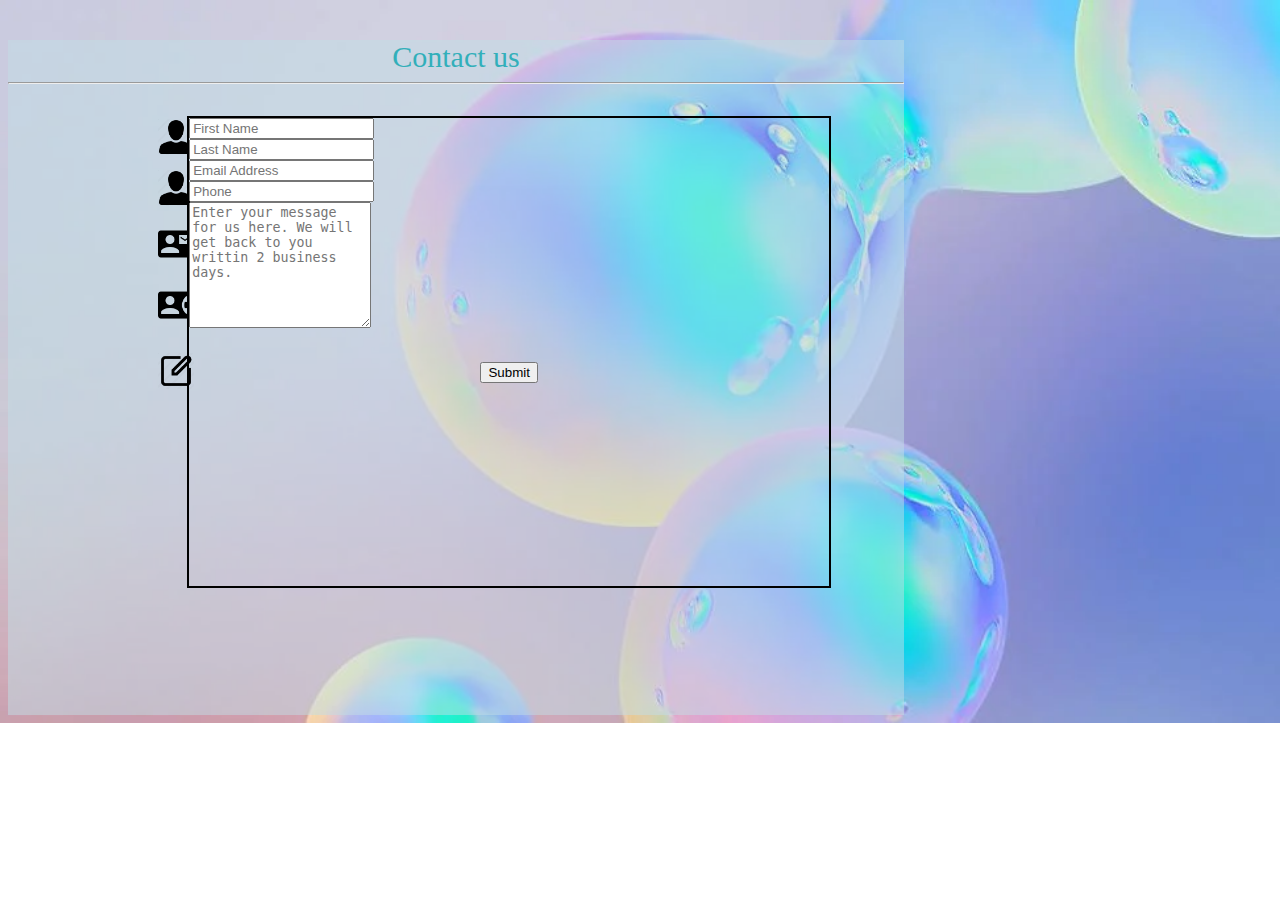
<file: Ej2/index2.html>
<!DOCTYPE html>
<html lang="en">
  <head>
    <meta charset="UTF-8" />
    <meta http-equiv="X-UA-Compatible" content="IE=edge" />
    <meta name="viewport" content="width=device-width, initial-scale=1.0" />
    <title>Bootstrap</title>
    <!-- CSS only -->
    <link
      href="https://cdn.jsdelivr.net/npm/bootstrap@5.2.2/dist/css/bootstrap.min.css"
      rel="stylesheet"
      integrity="sha384-Zenh87qX5JnK2Jl0vWa8Ck2rdkQ2Bzep5IDxbcnCeuOxjzrPF/et3URy9Bv1WTRi"
      crossorigin="anonymous"
    />

    <link rel="stylesheet" href="./css/style2.css" />
  </head>
  <body>
    <div class="container-fluid">
      <div class="text">Contact us</div>
      <hr />
      <div class="container-fuid9">
        <div class="img1"><img src="./img/name1.webp" alt="" /></div>
        <div class="img2"><img src="./img/name1.webp" alt="" /></div>
        <div class="img3"><img src="./img/email.webp" alt="" /></div>
        <div class="img4"><img src="./img/telf.webp" alt="" /></div>
        <div class="img5"><img src="./img/writter.webp" alt="" /></div>
      </div>
      <div class="container-fluid1">
        <div class="form-group">
          <div class="mb-3">
            <input
              type="name"
              class="form-control"
              id="exampleFormControlInput1"
              placeholder="First Name"
            />
          </div>
          <div class="mb-3">
            <input
              type="name"
              class="form-control"
              id="exampleFormControlInput1"
              placeholder="Last Name"
            />
          </div>
          <div class="mb-3">
            <input
              type="email"
              class="form-control"
              id="exampleFormControlInput1"
              placeholder="Email Address"
            />
          </div>
          <div class="mb-3">
            <input
              type="phone"
              class="form-control"
              id="exampleFormControlInput1"
              placeholder="Phone"
            />
          </div>
          <div class="mb-3">
            <textarea
              class="form-control"
              id="exampleFormControlTextarea1"
              rows="8"
              placeholder="Enter your message for us here. We will get back to you writtin 2 business days."
            ></textarea>
          </div>
        </div>
        <div class="container-fluid2">
          <button type="button" class="btn btn-primary">Submit</button>
        </div>

        <!-- JavaScript Bundle with Popper -->
        <script
          src="https://cdn.jsdelivr.net/npm/bootstrap@5.2.2/dist/js/bootstrap.bundle.min.js"
          integrity="sha384-OERcA2EqjJCMA+/3y+gxIOqMEjwtxJY7qPCqsdltbNJuaOe923+mo//f6V8Qbsw3"
          crossorigin="anonymous"
        ></script>
      </div>
    </div>
  </body>
</html>
</file>
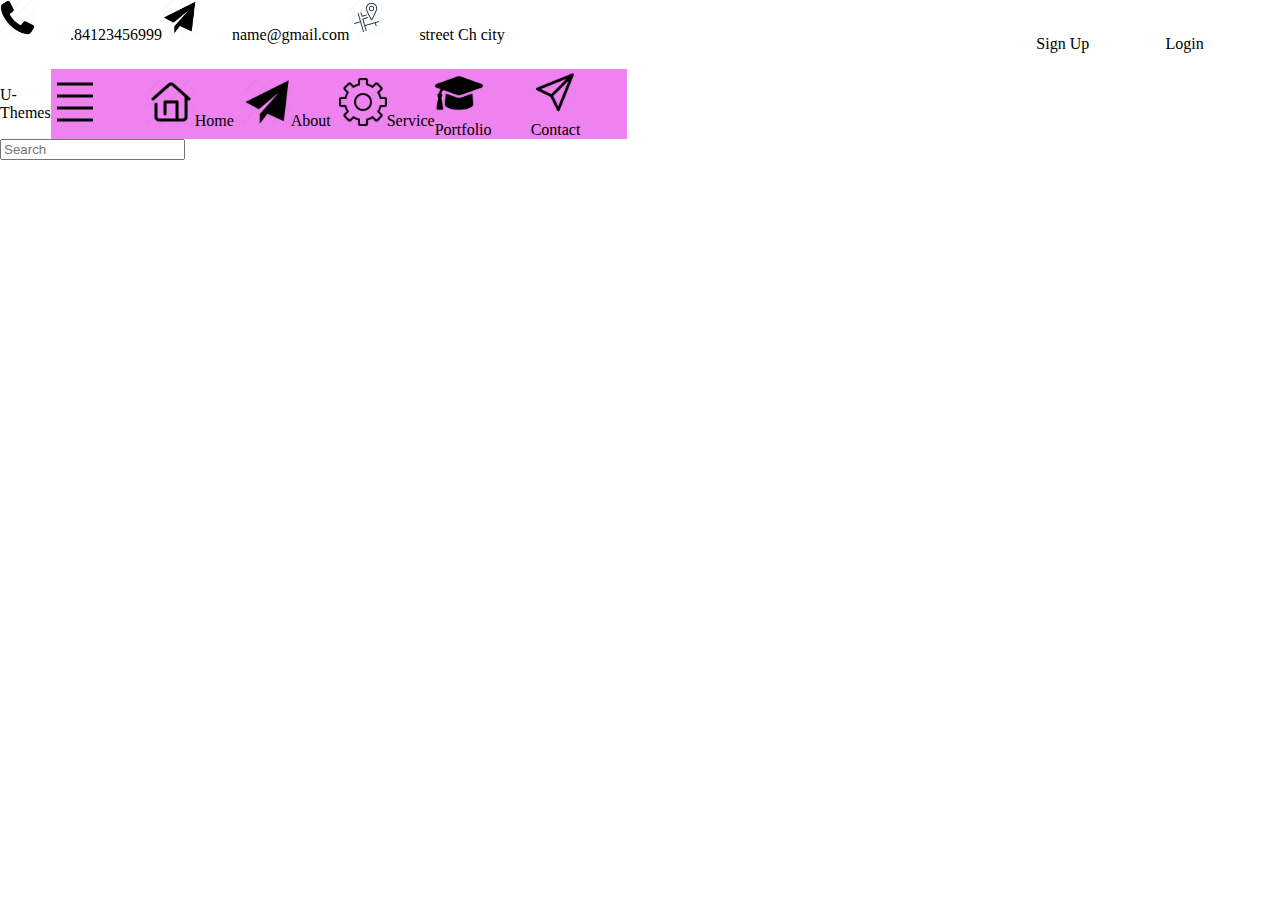
<file: Ej3/index3.html>
<!DOCTYPE html>
<html lang="en">
<head>
  <meta charset="UTF-8">
  <meta http-equiv="X-UA-Compatible" content="IE=edge">
  <meta name="viewport" content="width=device-width, initial-scale=1.0">
  <title>Document</title>
  <link rel="stylesheet" href="./css/style3.css">
  <!-- CSS only -->
  <link href="https://cdn.jsdelivr.net/npm/bootstrap@5.2.2/dist/css/bootstrap.min.css" rel="stylesheet" integrity="sha384-Zenh87qX5JnK2Jl0vWa8Ck2rdkQ2Bzep5IDxbcnCeuOxjzrPF/et3URy9Bv1WTRi" crossorigin="anonymous">
<!-- JavaScript Bundle with Popper -->
<script src="https://cdn.jsdelivr.net/npm/bootstrap@5.2.2/dist/js/bootstrap.bundle.min.js" integrity="sha384-OERcA2EqjJCMA+/3y+gxIOqMEjwtxJY7qPCqsdltbNJuaOe923+mo//f6V8Qbsw3" crossorigin="anonymous"></script>
</head>
<body>
 <div class="container-fluid">
<!-- PRIMERA BARRA -->
  <div class="container-fluid1">
    <div class="imagen1"><img src="./img/call.webp" alt=""></div>
    <p>.84123456999</p>
      <div class="imagen1"><img src="./img/send.webp" alt=""></div>
    <p>name@gmail.com</p>
      <div class="imagen1"><img src="./img/street.webp" alt=""></div>
    <p>street Ch city</p>
  </div>
  <div class="container-fluid2">
    <p>Sign Up</p>
    <p>Login</p>
  </div>
<!-- SEGUNDA BARRA -->
<nav class="navbar bg-light">
  <div class="container-fluid1-1">
    <a class="navbar-brand">U-Themes</a>
<div class="container-fluid3">
  <div class="image1"><img src="./img/line.webp" alt=""></div>
  <div class="image1"><img src="./img/house.webp" alt="">Home</div>
  <div class="image1"><img src="./img/send.webp" alt="">About</div>
<div class="image1"><img src="./img/service.webp" alt="">Service</div>
<div class="image1"><img src="./img/cap.png" alt="">Portfolio</div>
<div class="image1"><img src="./img/send2.webp" alt="">Contact</div>
</div>
</div>
    <div class="container-fluid5">
    <form class="d-flex" role="search">
      <input class="form-control me-2" type="search" placeholder="Search" aria-label="Search">
    </form>
    </div>
</nav>
 </div>
</body>
</html>
</file>
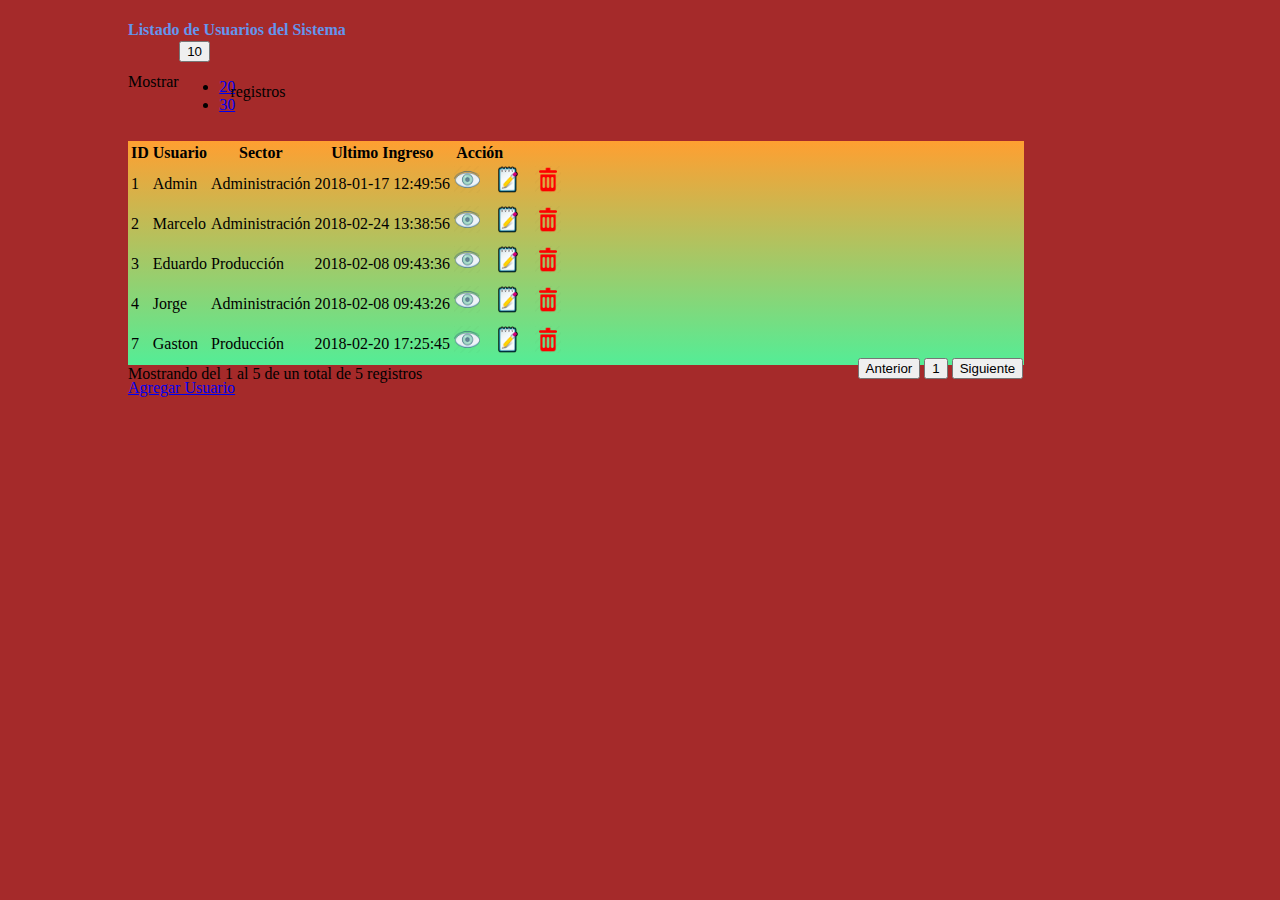
<file: Ej4/index4.html>
<!DOCTYPE html>
<html lang="en">
  <head>
    <meta charset="UTF-8" />
    <meta http-equiv="X-UA-Compatible" content="IE=edge" />
    <meta name="viewport" content="width=device-width, initial-scale=1.0" />
    <title>Document</title>
    <link rel="stylesheet" href="./css/style4.css" />
    <!-- CSS only -->
    <link
      href="https://cdn.jsdelivr.net/npm/bootstrap@5.2.2/dist/css/bootstrap.min.css"
      rel="stylesheet"
      integrity="sha384-Zenh87qX5JnK2Jl0vWa8Ck2rdkQ2Bzep5IDxbcnCeuOxjzrPF/et3URy9Bv1WTRi"
      crossorigin="anonymous"
    />
    <!-- JavaScript Bundle with Popper -->
    <script
      src="https://cdn.jsdelivr.net/npm/bootstrap@5.2.2/dist/js/bootstrap.bundle.min.js"
      integrity="sha384-OERcA2EqjJCMA+/3y+gxIOqMEjwtxJY7qPCqsdltbNJuaOe923+mo//f6V8Qbsw3"
      crossorigin="anonymous"
    ></script>
  </head>

  <body>
    <!-- PRIMERA FRASE -->
    <p><h4>Listado de Usuarios del Sistema</h4></p>
<!-- BOTONES INICIALES -->
<div class="first">Mostrar</div>
<div class="btn-group" role="group">
    <button id="btnGroupDrop1" type="button" class="btn btn-primary dropdown-toggle" data-bs-toggle="dropdown" aria-expanded="false">
      10
    </button>
    <ul class="dropdown-menu" aria-labelledby="btnGroupDrop1">
      <li><a class="dropdown-item" href="#">20</a></li>
      <li><a class="dropdown-item" href="#">30</a></li>
    </ul>
  </div>
<div class="second">registros</div>
    <!-- TABLA -->
<div class="table-first">
<table class="table table-bordered">
  <thead>
    <tr>
      <th scope="col1">ID</th>
      <th scope="col">Usuario</th>
      <th scope="col">Sector</th>
      <th scope="col">Ultimo Ingreso</th>
      <th scope="col">Acción</th>
    </tr>
  </thead>
  <tbody>
    <tr>
      <td>1</td>
      <td>Admin</td>
      <td>Administración</td>
      <td>2018-01-17 12:49:56</td>
      <td>
        <div class="image1"><a href="#"><img src="./img/eye.webp" alt=""></a>
        <div class="image2"><a href="#"><img src="./img/written.webp" alt=""></a>
        <div class="image3"><a href="#"><img src="./img/delete.webp" alt=""></a></div>
        </div></div>
      </td>

    </tr>
    <tr>
      <td>2</td>
      <td>Marcelo</td>
      <td>Administración</td>
      <td>2018-02-24 13:38:56</td>
       <td>
          <div class="image1"><a href="#"><img src="./img/eye.webp" alt=""></a>
        <div class="image2"><a href="#"><img src="./img/written.webp" alt=""></a>
        <div class="image3"><a href="#"><img src="./img/delete.webp" alt=""></a></div>
        </div></div>
       </td>
    </tr>
    <tr>
      <td>3</td>
      <td>Eduardo</td>
      <td>Producción</td>
      <td>2018-02-08 09:43:36</td>
       <td>
         <div class="image1"><a href="#"><img src="./img/eye.webp" alt=""></a>
        <div class="image2"><a href="#"><img src="./img/written.webp" alt=""></a>
        <div class="image3"><a href="#"><img src="./img/delete.webp" alt=""></a></div>
        </div></div>
       </td>
    </tr>
    <tr>
      <td>4</td>
      <td>Jorge</td>
      <td>Administración</td>
      <td>2018-02-08 09:43:26</td>
       <td>
          <div class="image1"><a href="#"><img src="./img/eye.webp" alt=""></a>
        <div class="image2"><a href="#"><img src="./img/written.webp" alt=""></a>
        <div class="image3"><a href="#"><img src="./img/delete.webp" alt=""></a></div>
        </div></div>
       </td>
    </tr>
    <tr>
      <td>7</td>
      <td>Gaston</td>
      <td>Producción</td>
      <td>2018-02-20 17:25:45</td>
       <td>
          <div class="image1"><a href="#"><img src="./img/eye.webp" alt=""></a>
        <div class="image2"><a href="#"><img src="./img/written.webp" alt=""></a>
        <div class="image3"><a href="#"><img src="./img/delete.webp" alt=""></a></div>
        </div></div>
       </td>
    </tr>
  </tbody>
</table>
</div>
<!-- FRASE ÚLTIMA -->
 <div class="register">Mostrando del 1 al 5 de un total de 5 registros</div>
  
 <!-- BOTONES FINALES DCHA -->
 <div class="buttons">
 <button type="button" class="btn btn-outline-primary">Anterior</button>
 <button type="button" class="btn btn-outline-info">1</button>
 <button type="button" class="btn btn-outline-primary">Siguiente</button>
 </div>
 <!-- ÚLTIMO BOTÓN -->
 <div class="button-end">
  <a href="#" class="btn btn-primary" role="button" data-bs-toggle="button">Agregar Usuario</a>
</div>
 
  </body>
</html>
</file>
<file: Ej2/css/style2.css>
body {
  background-image: url(../img/burbu.webp);
  background-repeat: no-repeat;
  background-size: cover;
}
/* DIV PADRE */
.container-fluid {
  width: 70vw;
  height: 75vh;
  background-color: rgb(194, 222, 230, 0.5);
  margin-top: 40px;
}
.text {
  color: rgb(50, 175, 186);
  font-size: 30px;
  display: flex;
  align-items: center;
  justify-content: center;
}
/* CONTAINER ICONOS */
.container-fuid9 {
  width: 3vw;
  height: 3vh;
  display: block;
  align-items: center;
  justify-content: center;
}
.img1 {
  width: 4vw;
  height: 4vh;
  display: flex;
  margin-left: 150px;
  margin-top: 35px;
}
.img2 {
  width: 4vw;
  height: 4vh;
  display: flex;
    margin-left: 150px;
  margin-top: 15px;
} 
.img3 {
  width: 4vw;
  height: 4vh;
  display: flex;
    margin-left: 150px;
  margin-top: 20px;
} 
.img4 {
  width: 4vw;
  height: 4vh;
  display: flex;
    margin-left: 150px;
  margin-top: 25px;
} 
.img5 {
  width: 4vw;
  height: 4vh;
  display: flex;
    margin-left: 150px;
  margin-top: 30px;
} 
/* FORMULARIO */
.container-fluid1 {
  width: 50vw;
  height: 52vh;
  display: block;
  align-items: center;
  justify-content: center;
  border: 2px solid black;
  margin-left: 20%;
  margin-top: -30px;
}
/* BUTTON SUBMIT */
.container-fluid2 {
  display: flex;
  align-items: center;
  justify-content: center;
  margin-top: 30px;
}
</file>
<file: Ej3/css/style3.css>
body {
    margin: 0;
}
.container-fluid {
    height: 10vh;
}
.container-fluid1 {
    display: flex;
    align-items: center;
    justify-content: left;
    width: 40vw;
}
.container-fluid2 {
   display: flex;
    align-items: center;
    justify-content: space-evenly; 
      width: 25vw; 
      margin-left: 75%;
      margin-top: -51px;
}
.container-fluid1-1 {
    width: 10vw;
      display: flex;
  align-items: center;
  justify-content: left;
}
.container-fluid3 {
    width: 45vw;
  display: flex;
  align-items: center;
  justify-content: left;
    background-color: violet;
}
img {
 height: 50%;
 width: 50%;
 object-fit: contain;
}
.imagen1 {
 height:70px;
 width: 70px;
}
.image1 {
 width: 10vw; 
}
</file>
<file: Ej4/css/style4.css>
body {
    background-color: brown;
    margin: 0;
}
/* TITULO */
h4 {
color: cornflowerblue;
  margin-left: 10%;
}
/* PRIMERA FRASE */
.first {
margin-left: 10%;
margin-top: 34px;
}
.btn-group{
margin-left: 14%;
margin-top: -50px;
}
.second {
margin-left: 18%;
margin-top: -47px;
}
/* TABLA */
.table-first {
background-image: linear-gradient(rgb(255, 159, 49), rgb(84, 237, 150));
   width: 70vw;
   margin-left: 10%;
   margin-top: 40px;
}
.col1 {
  background-color: rgb(18, 206, 206, 0.71);
}
.image1, .image2, .image3 {
  width: 4vw;
  height: 4vh;
  display: flex;
}
img{
  width: 2vw;
  height: 3vh;
  display:flex;
}
.image2, .image3 {
  margin-left: 15px;
}

.register {
margin-left: 10%;
}

.buttons {
    margin-left: 67%;
    margin-top: -25px;
}
.button-end {
margin-left: 10%;
}
</file>
